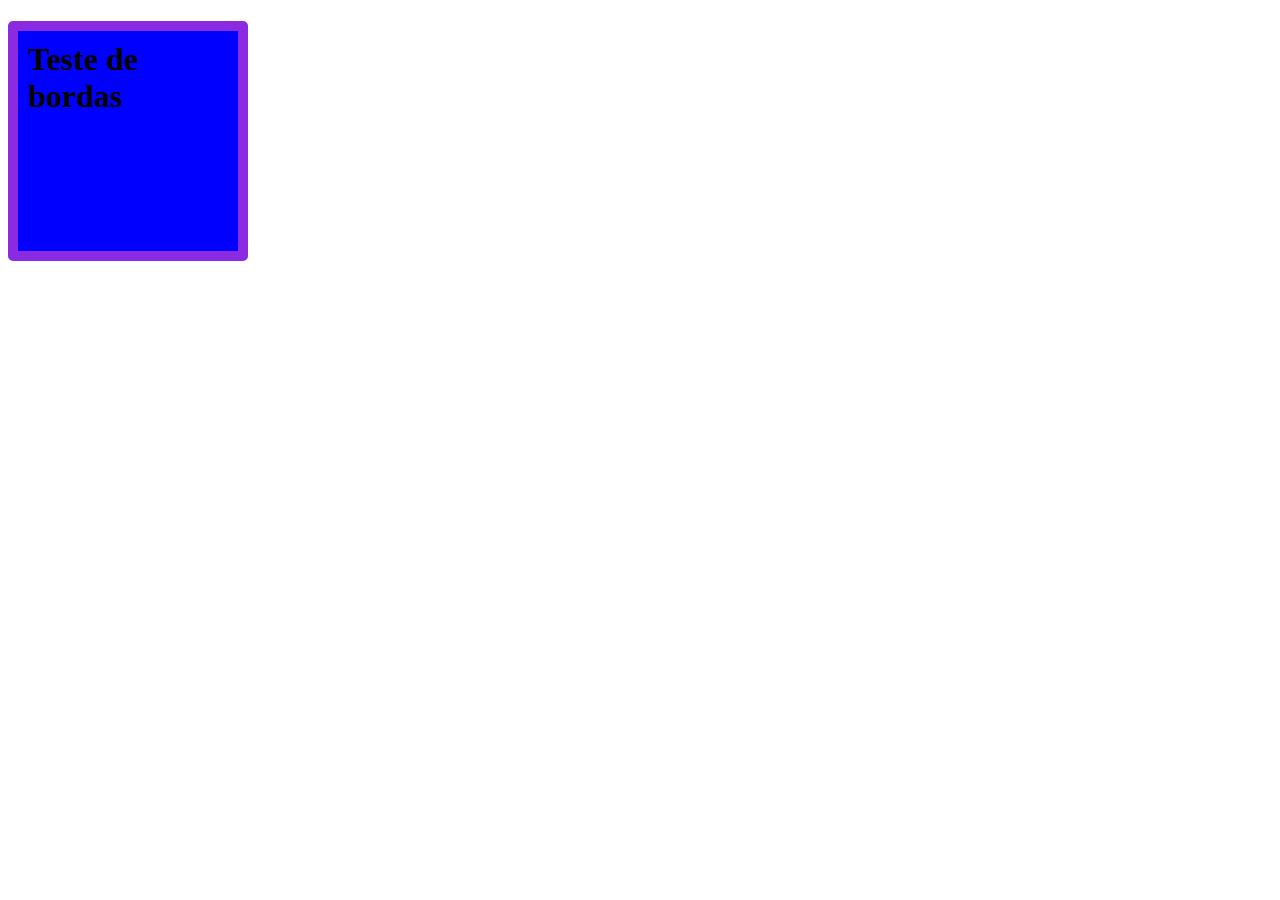
<file: Bordas/index.html>
<!DOCTYPE html>
<html lang="pt-br">
<head>
    <meta charset="UTF-8">
    <meta name="viewport" content="width=device-width, initial-scale=1.0">
    <title>Bordas</title>
    <style>
        h1{
            background-color: blue;
            border-color: blueviolet;
            border-style: solid;
            border-width: 10px;
            border-radius: 5px;
            padding: 10px;
            height: 200px;
            width: 200px;
        }

    </style>
</head>
<body>
    <h1>Teste de bordas</h1>
</body>
</html>
</file>
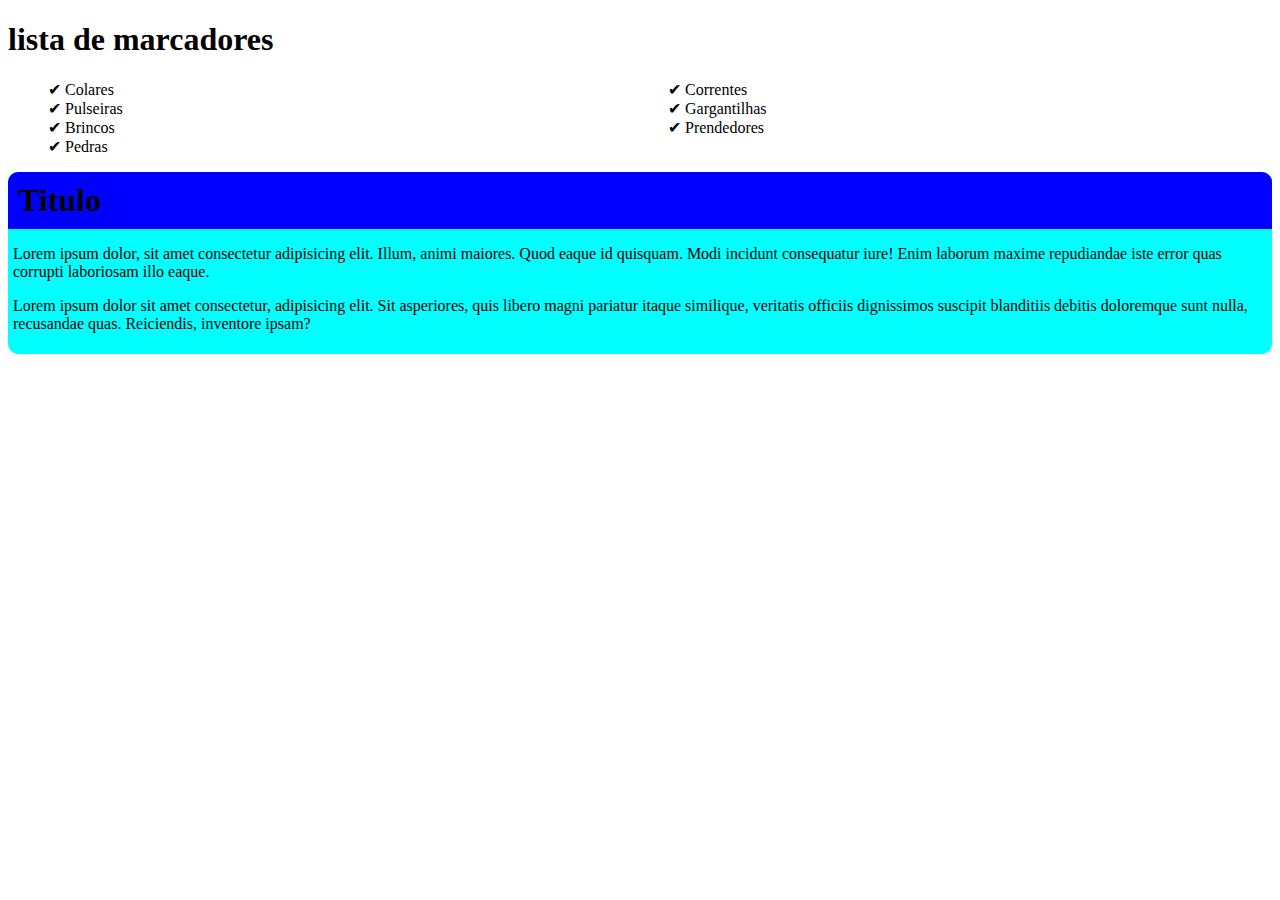
<file: Treino imagens/index.html>
<!DOCTYPE html>
<html lang="pt-br">
<head>
    <meta charset="UTF-8">
    <meta name="viewport" content="width=device-width, initial-scale=1.0">
    <title>Document</title>
    <link rel="stylesheet" href="style.css">
</head>
<body>
    <h1>lista de marcadores</h1>
    <ul>
        <li>Colares</li>
        <li>Pulseiras</li>
        <li>Brincos</li>
        <li>Pedras</li>
        <li>Correntes</li>
        <li>Gargantilhas</li>
        <li>Prendedores</li>
    </ul>
    <aside>
        <h1>Titulo</h1>
        <p>Lorem ipsum dolor, sit amet consectetur adipisicing elit. Illum, animi maiores. Quod eaque id quisquam. Modi incidunt consequatur iure! Enim laborum maxime repudiandae iste error quas corrupti laboriosam illo eaque.</p>
        <p>Lorem ipsum dolor sit amet consectetur, adipisicing elit. Sit asperiores, quis libero magni pariatur itaque similique, veritatis officiis dignissimos suscipit blanditiis debitis doloremque sunt nulla, recusandae quas. Reiciendis, inventore ipsam?</p>
    </aside>
</body>
</html>
</file>
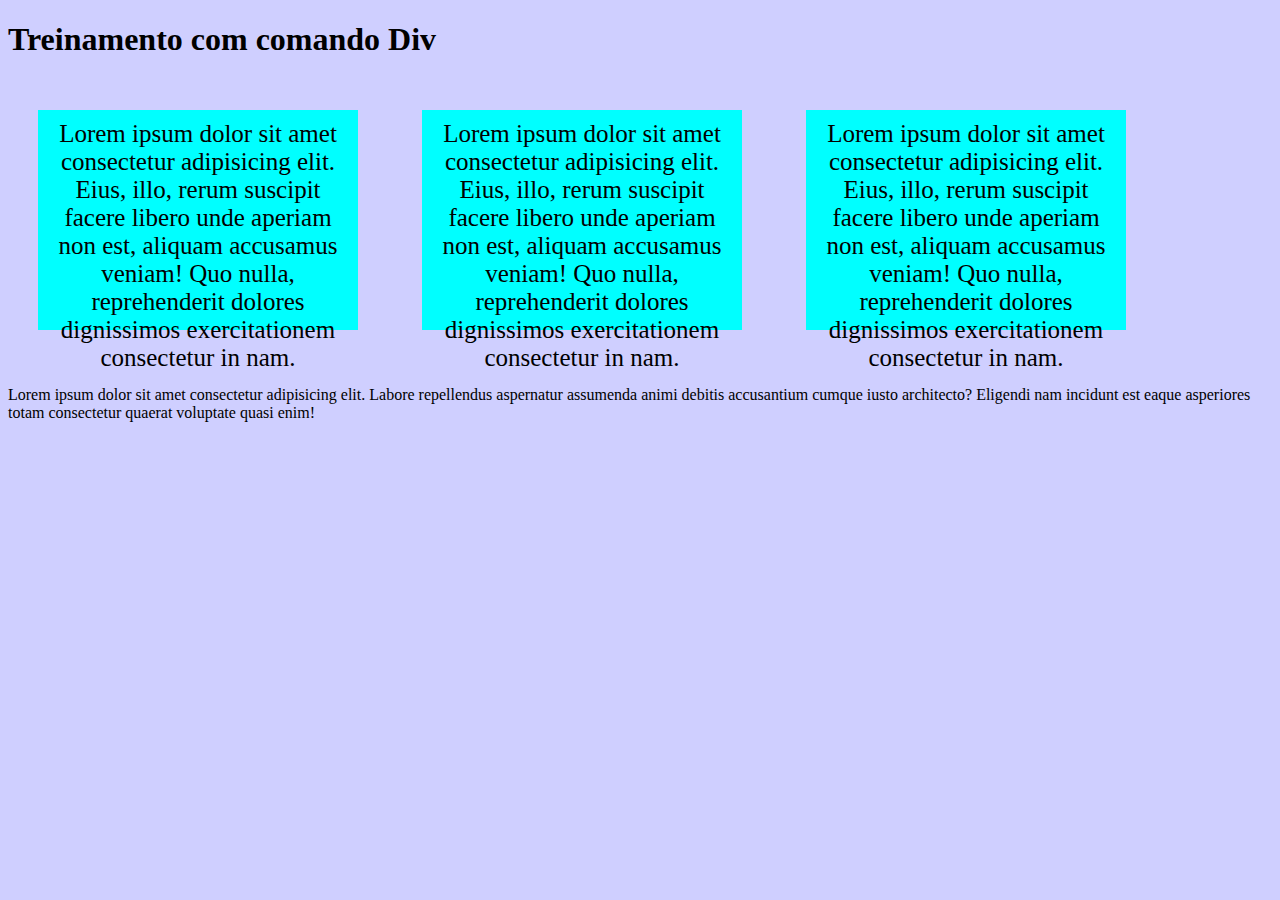
<file: Treino/index.html>
<!DOCTYPE html>
<html lang="pt-br">
<head>
    <meta charset="UTF-8">
    <meta name="viewport" content="width=device-width, initial-scale=1.0">
    <title>Treino Div</title>
</head>
<style>
body{
    background-color: rgb(207, 207, 255);
}

div{
    display: inline-block;
    background-color: aqua;
    height: 200px;
    width: 300px;
    text-align:center;
    margin:30px;
    padding: 10px;
    font-size: 25px;
    border: 5px;
    

    
}
</style>
<body>
    <h1>Treinamento com comando Div</h1>
    <div>Lorem ipsum dolor sit amet consectetur adipisicing elit. Eius, illo, rerum suscipit facere libero unde aperiam non est, aliquam accusamus veniam! Quo nulla, reprehenderit dolores dignissimos exercitationem consectetur in nam.</div>
    <div>Lorem ipsum dolor sit amet consectetur adipisicing elit. Eius, illo, rerum suscipit facere libero unde aperiam non est, aliquam accusamus veniam! Quo nulla, reprehenderit dolores dignissimos exercitationem consectetur in nam.</div>
    <div>Lorem ipsum dolor sit amet consectetur adipisicing elit. Eius, illo, rerum suscipit facere libero unde aperiam non est, aliquam accusamus veniam! Quo nulla, reprehenderit dolores dignissimos exercitationem consectetur in nam.</div>
    <p>Lorem ipsum dolor sit amet consectetur adipisicing elit. Labore repellendus aspernatur assumenda animi debitis accusantium cumque iusto architecto? Eligendi nam incidunt est eaque asperiores totam consectetur quaerat voluptate quasi enim!</p>

</body>
</html>
</file>
<file: Treino imagens/style.css>
@charset "UTF-8";

ul{
    list-style-type: "\2714\00a0";
    list-style-position: inside;
    columns: 2;
}
aside{
    background-color: aqua;
    border-radius: 10px;
    padding: 5px;
}

aside > h1{
    background-color: blue;
    padding: 10px;
    margin: -5px -5px 0px -5px;
    border-radius: 10px 10px 0px 0px ;
}
aside > h1 >p{
    text-align: justify;
}
</file>
